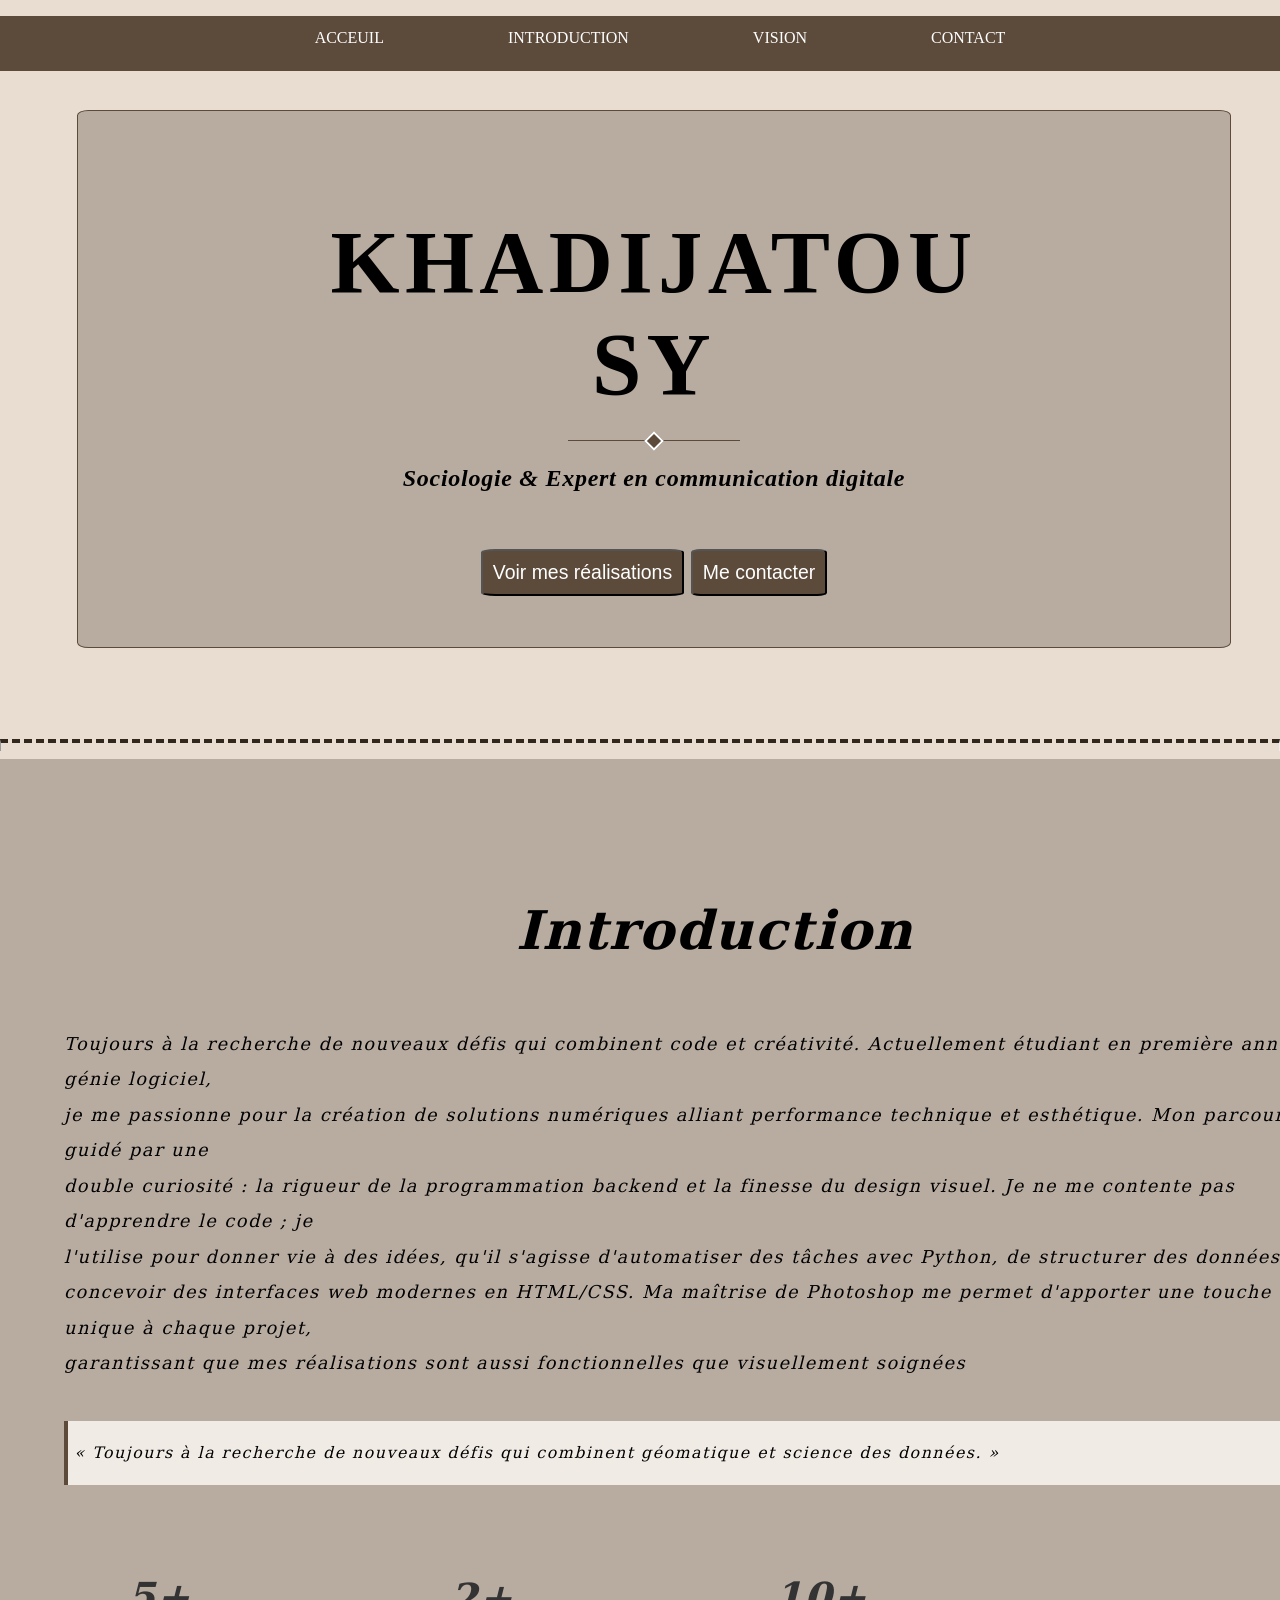
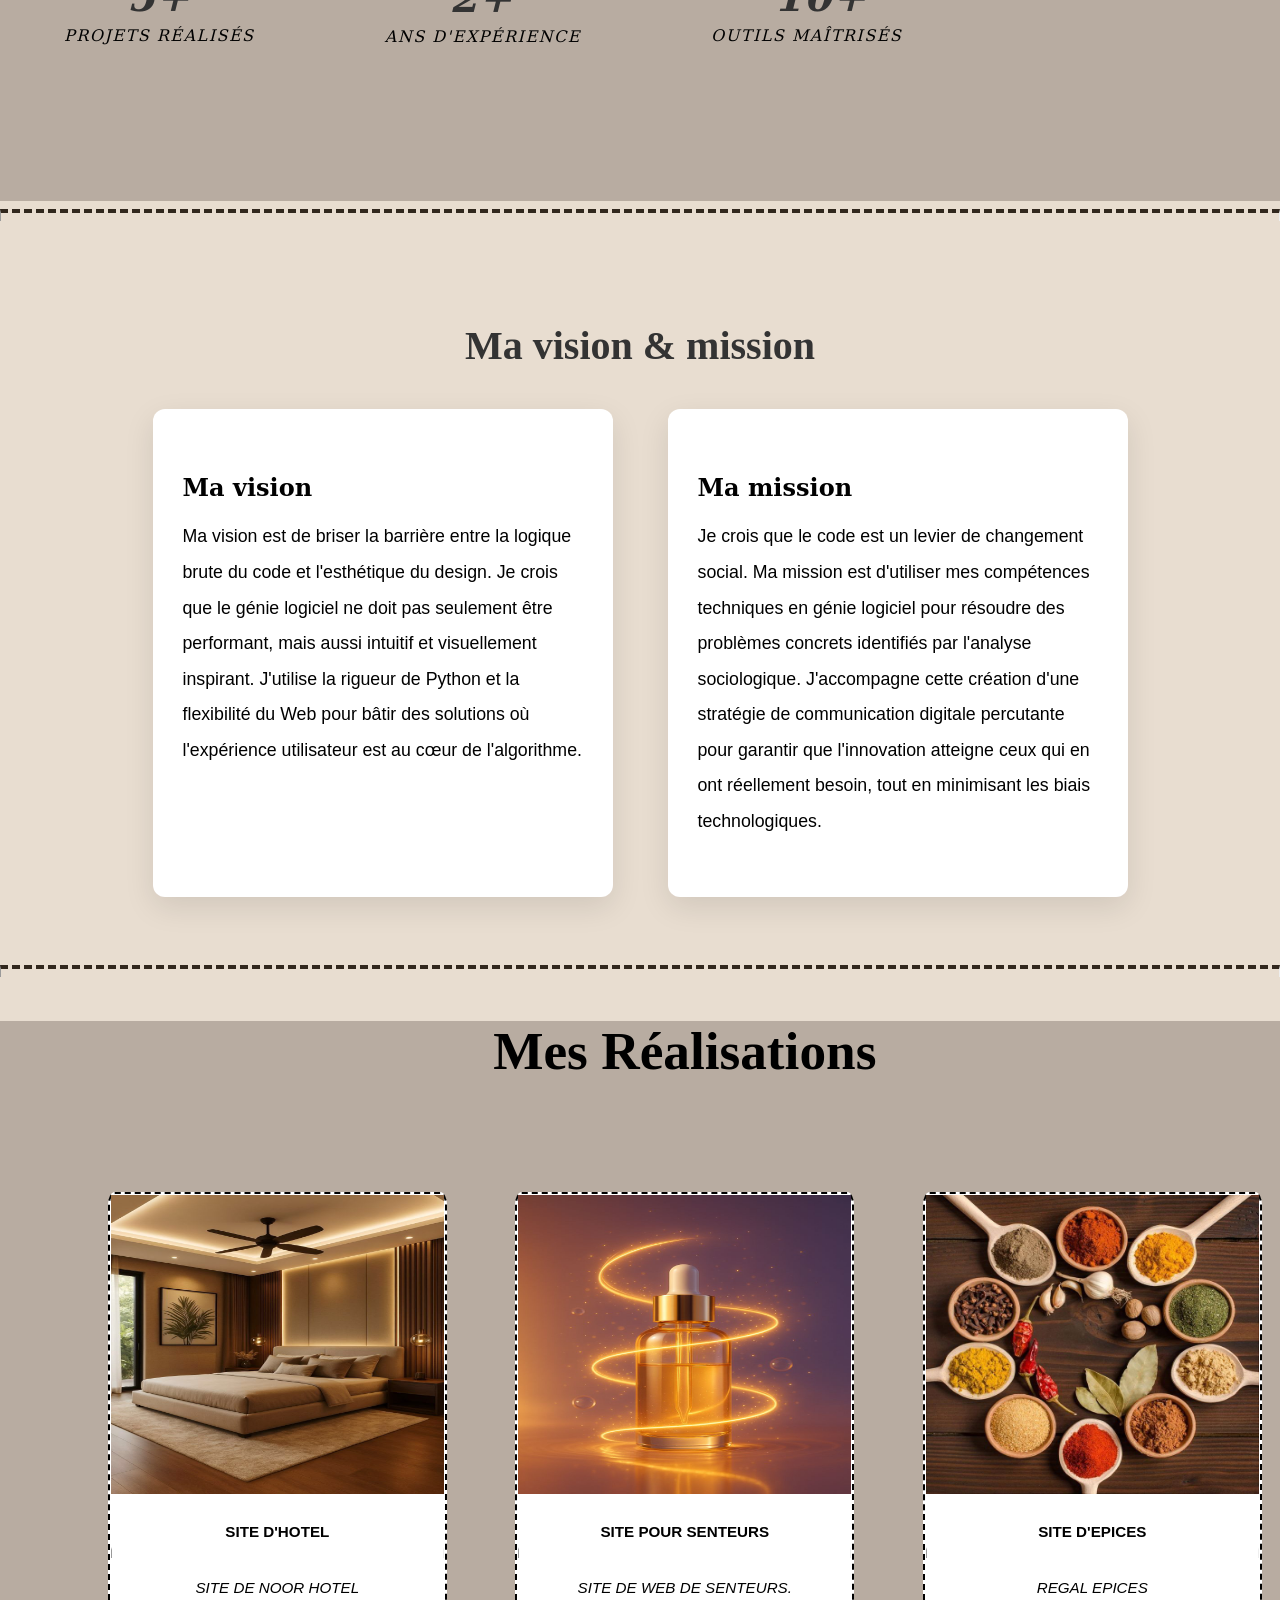
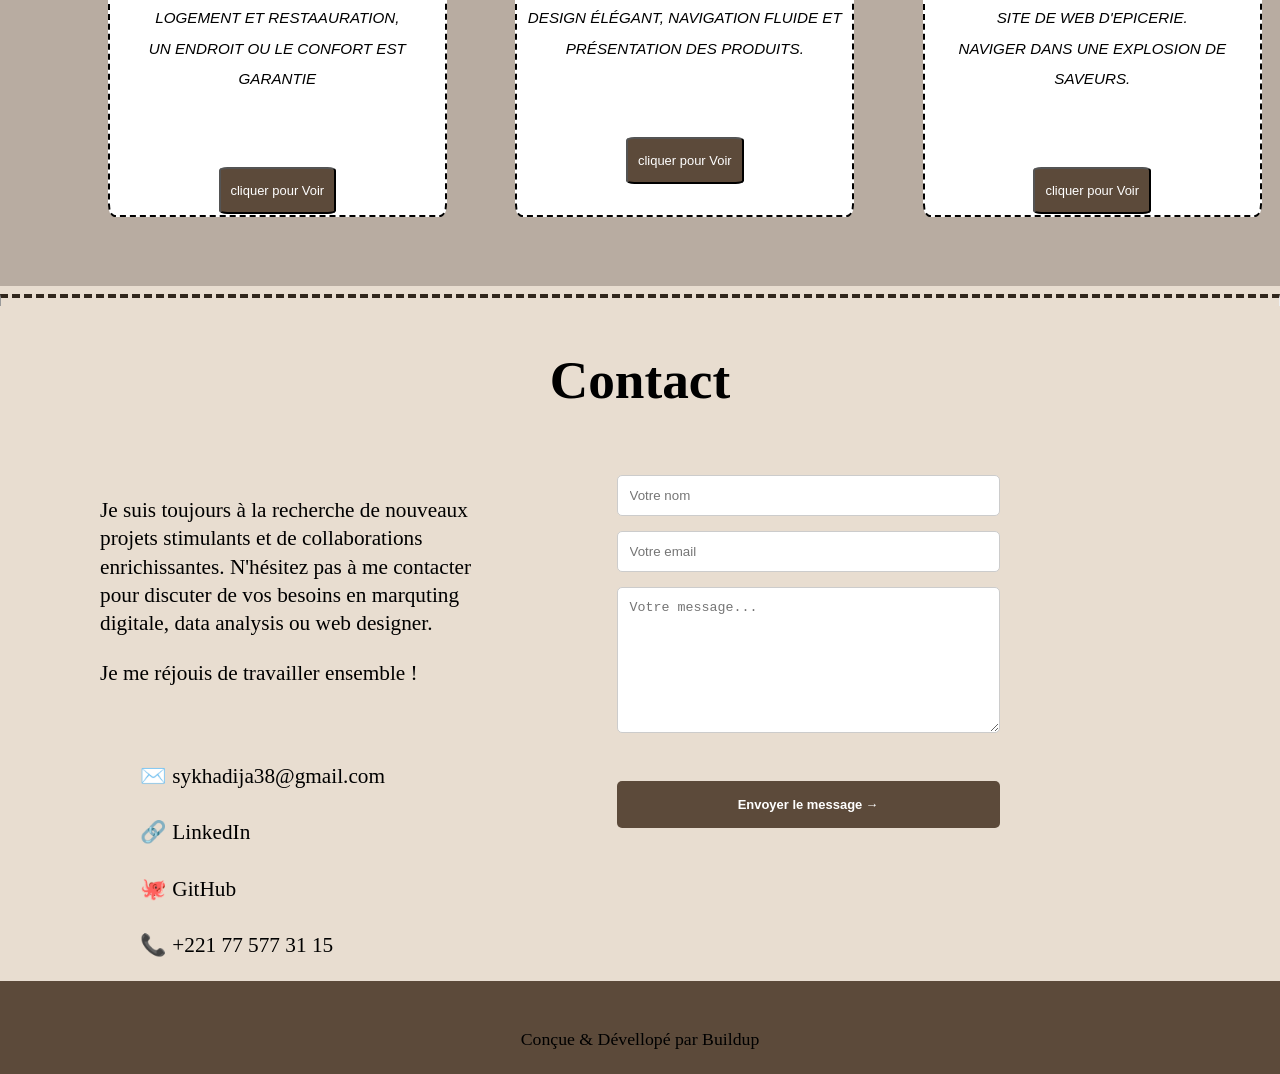
<file: cv.html>
<!DOCTYPE html>
<html lang="en">

<head>
    <meta charset="UTF-8">
    <meta name="viewport" content="width=device-width, initial-scale=1.0">
    <title>Document</title>
    <link rel="stylesheet" href="cv.css">
</head>
<body>
    <header>
        <ul>
            <li><a href="index.html">ACCEUIL</a></li>
            <li><a href="#INTRO">INTRODUCTION</a></li>
            <li><a href="#VISION">VISION</a></li>
            <li><a href="#CONTACT">CONTACT</a></li>
        </ul>
    </header>
    <div class="section1">
        <div class="entete">
            <h1>KHADIJATOU<br>SY</h1>
            <div class="trait">
                <span class="losange"></span>
            </div>
            <div class="entete2">
                <p> Sociologie & Expert en communication digitale</p>
                <div class="boutons">
                    <button>
                        <a href="#Réalisations">Voir mes réalisations</a>
                    </button>
                    <button>
                        <a href="#contact">Me contacter</a>
                    </button>
                </div>

            </div>
        </div>
    </div>
     <hr>
    <section class="introduction">
        <div class="fond">
            <br><br><br><br><br>
            <h2 id="INTRO" >Introduction</h2>
           


            <div class="texte">
                <p> Toujours à la recherche de nouveaux défis qui combinent code et créativité.
                    Actuellement étudiant en première année de génie logiciel, <br>
                    je me passionne pour la création de solutions numériques alliant performance technique et
                    esthétique.
                    Mon parcours est guidé par une <br>double curiosité : la rigueur de la programmation backend et la
                    finesse
                    du design visuel.
                    Je ne me contente pas d'apprendre le code ; je <br> l'utilise pour donner vie à des idées,
                    qu'il s'agisse d'automatiser des tâches avec Python, de structurer des données ou de concevoir des
                    interfaces web modernes en HTML/CSS.
                    Ma maîtrise de Photoshop me permet d'apporter une touche créative unique à chaque projet, <br>
                    garantissant que mes réalisations sont aussi fonctionnelles que visuellement soignées</p>
            </div>

            <div class="citation">
                <p>« Toujours à la recherche de nouveaux défis qui combinent géomatique et science des données. »</p>
            </div>

            <div class="experience">
                <div class="experience1">
                    <span class="nombre">5+</span>
                    <span class="experience2">PROJETS RÉALISÉS</span>
                </div>
                <div class="experience1">
                    <span class="nombre">2+</span>
                    <span class="experience2">ANS D'EXPÉRIENCE</span>
                </div>
                <div class="experience1">
                    <span class="nombre">10+</span>
                    <span class="experience2">OUTILS MAÎTRISÉS</span>
                </div>
                <br><br><br><br><br><br><br><br><br><br><br><br><br><br>
            </div>
        </div>

    </section>
         <hr>
        <section id="VISION" class="section-vision">
            <h2 class="grand-titre">Ma vision & mission</h2>
           

            <div class="visionetmission">
                <article class="vimi">
                    <h3>Ma vision</h3>
                    <p class="texte">
                        Ma vision est de briser la barrière entre la logique brute du code et l'esthétique du design.
                        Je crois que le génie logiciel ne doit pas seulement être performant, mais aussi intuitif et
                        visuellement inspirant.
                        J'utilise la rigueur de Python et la flexibilité du Web pour bâtir des solutions où l'expérience
                        utilisateur est au cœur de l'algorithme.
                    </p>
                </article>


                <article class="vimi">
                    <h3>Ma mission</h3>
                    <p class="texte">
                        Je crois que le code est un levier de changement social.
                        Ma mission est d'utiliser mes compétences techniques
                        en génie logiciel pour résoudre des problèmes concrets identifiés par l'analyse sociologique.
                        J'accompagne cette création d'une stratégie de communication digitale
                        percutante pour garantir que l'innovation
                        atteigne ceux qui en ont réellement besoin, tout en minimisant les biais technologiques.
                    </p>
                </article>
            </div>
        </section>
    </section>
    <hr>
    <section>
         <div class="fond">
        <h2 id="Réalisations">Mes Réalisations</h2> 
        <div class="realisations">
            <div class="lien">
                <a href="https://ndeyefatoutoure.github.io/exam1/" target="_blank">
                    <img src="hotel.jpg" alt="">
                    <h5>SITE D'HOTEL</h5>
                    <hr>
                    <p>Site de NOOR Hotel<br>
                        logement et restaauration, <br> un endroit ou le confort est <br> garantie</p>
                        <button>cliquer pour Voir</button>
                </a>
            </div>
            <div class="lien">
                <a href="https://examen-1-projet-senteur.onrender.com" target="_blank">
                    <img src="huile.jpg" alt="">
                    <h5>SITE POUR SENTEURS</h5>
                    <hr>
                    <p>Site de web de senteurs.<br>
                     Design élégant, navigation fluide et <br> présentation des produits.</p>
                     <button>cliquer pour Voir</button>
                </a>
            </div>
            <div class="lien">
                <a href="https://minalo24.github.io/R-gal-Epice/" target="_blank">
                    <img src="epice.jpg" alt="">
                    <h5>SITE D'EPICES</h5>
                    <hr>
                    <p> Regal Epices<br>Site de web d'epicerie.<br>
                    Naviger dans une explosion de <br> saveurs.</p>
                    <button>cliquer pour Voir</button>
                </a>
            </div>
        </div>
       
   </div>
    </section>
<hr>
    <section class="contact-section">
        <h2>Contact</h2>
        
        <div class="contact-container">
            <!-- Colonne Gauche : Infos -->
            <div class="contact-info">
                <p>Je suis toujours à la recherche de nouveaux projets stimulants et
                    de collaborations enrichissantes. N'hésitez  pas à me contacter pour
                    discuter de vos besoins en marquting digitale, data analysis ou web designer.</p>
                <p>Je me réjouis de travailler ensemble !</p>
                <br>

                <ul class="liste-contact">
                    <li>✉️ sykhadija38@gmail.com</li> <br>
                    <li>🔗 LinkedIn</li> <br>
                    <li>🐙 GitHub</li><br>
                    <li>📞 +221 77 577 31 15</li>
                </ul>
            </div>

            <!-- Colonne Droite : Formulaire -->
            <div class="contact-form">
                <form class="contact-form">
                    <input type="text" placeholder="Votre nom">
                    <input type="email" placeholder="Votre email">
                    <textarea placeholder="Votre message..."></textarea>
                    <button type="submit">Envoyer le message →</button>
                </form>
            </div>
        </div>
    </section>


    <footer>
        <p>Conçue & Dévellopé par Buildup</p>
    </footer>
</body>

</html>
</file>
<file: cv.css>
header {
    background-color: #5C4A3A;
    height: 55px;
}

body {
    width: 100%;
  overflow-x: hidden; /* coupe le débordement à droite */
  margin: 0;
  padding: 0;
    background-color:#e8ddd0;
}

ul {
    display: flex;
    justify-content: center;
    gap: 10%;
    list-style: none;
    padding-top: 1%;
}

a {
    text-decoration: none;
    color: white;
}

a:hover{
 color: white;
}
.entete {
    text-align: center;
}

h1 {
    font-size: 555%;
    font-weight: 700;
    font-family: 'Playfair Display', serif;
    letter-spacing: 0.06em;
    animation: fadeInDown 1.2s ease-out;
}

.trait {
    display: flex;
    width: 15%; 
    margin: -3% auto 0 auto;
    align-items: center; /* Aligne le losange verticalement sur la ligne */
    justify-content: center; /* Centre le losange horizontalement */
    height: 1px; 
    background-color: #5C4A3A; 
    animation: stretchLine 1.5s ease-in-out forwards;
}
@keyframes fadeInDown {
    from { opacity: 0; transform: translateY(-30px); }
    to { opacity: 1; transform: translateY(0); }
}

@keyframes stretchLine {
    from { width: 0; }
    to { width: 15%; }
}
.losange {
    width: 10px; /* Taille du losange */
    height: 10px;
    background-color:#5C4A3A; /* Même couleur que la ligne */
    transform: rotate(45deg); /* Tourne le carré pour en faire un losange */
    border: 2px solid #fff; /* Optionnel : un petit bord blanc pour bien détacher le losange */
}

.entete2 {
    font-style:italic;
    font-family: 'Dancing Script', 'cursive';
    font-size: 1.5rem;
    font-weight: 600;
    letter-spacing: 0.03em;
     opacity: 0; /* Invisible au départ */
    animation: slideFromLeft 1.2s ease-out 0.5s forwards; 
}
@keyframes slideFromLeft {
    from {
        opacity: 0;
        transform: translateX(-100px); /* Part de 100px à gauche */
    }
    to {
        opacity: 1;
        transform: translateX(0); /* Arrive à sa position normale */
    }
}
hr{
    padding: 4px;
    border-top: 4px dashed #31271d ;
    border-bottom: none;
    
}
.section1{
    width: 90%;
    border: 1px solid #5C4A3A;
    justify-content: center;
    margin-left: 77px;
    margin-top: 39px;
    margin-bottom: 91px;
    padding-bottom: 51px;
    padding-top: 41px;
    border-radius: 1%;
    background-color:#b8aca1;
}
button {
    display: inline;
    justify-content: center;
    gap:1%;
    height: 47px;
    border-radius: 7%;
    font-size: 81% ;
    padding: 10px;
    background-color: #5C4A3A;
    margin-top: 33px;
    color: #fff;
}
button:hover{
    color:#e8ddd0 ;
    border:#e8ddd0 ;
    background-color: #5C4A3A;
    transform: scale(1.1);
    box-shadow: 0 10px 20px rgba(0,0,0,0.1);
}
.introduction {
    max-width: 1333px;
    margin: 0 auto; /* Centre tout le bloc */
    font-family: 'Serif', sans-serif;
    letter-spacing: 1.5px;
    font-style: italic;
     margin-left:5%;
}
.section-vision{
    background-color:#e8ddd0 ;
}
.fond{
  background-color: #b8aca1;
  margin-left:-7%;
  margin-right:-7%;
  padding-left: 7%;
}
h2{
    margin-bottom: 5%;
      font-size: 333%;
      text-align: center;
}
/* Style de la citation avec la barre marron */
.citation {
     border-left: 4px solid #5C4A3A; /*La barre verticale */
    padding-left: 20px;
    margin-top: 3%;
    font-style: italic;
    color: #000;
    font-size: 99%;
    background-color: #f0ebe4;
    padding: 0.5%;
}

/* Alignement des chiffres en bas */
.experience {
     display: flex;
    justify-content:left;
    gap: 10%;
    margin-top: 50px;
    
}

.nombre {
    display: block;
    font-size: 2.5rem;
    font-weight: bold;
    color: #333;
    margin-top: 20%;
    margin-left: 33%;
}

.experience2 {
    letter-spacing: 1.5px;
    line-height: 199%
}

.intro {
    flex-wrap: wrap;
}
.section-vision {
    background-color: #e8ddd0; /* Fond gris clair comme sur l'image */
    padding: 60px 20px;
    text-align: center;
    font-family: 'Segoe UI', Tahoma, 'Geneva', Verdana, sans-serif;
}

.grand-titre {
    font-size: 2.5rem;
    font-family: serif;
    margin-bottom: 40px;
    color: #333;
}
.visionetmission {
    display: flex;
    justify-content: center;
    gap: 55px; /* Espace entre les deux blocs */
    flex-wrap: wrap; /* S'adapte sur mobile */
}

/* Style de chaque carte individuelle */
.vimi {
    background-color: #ffffff; /* Fond blanc pur */
    padding: 40px 30px;
    border-radius: 12px; /* Coins arrondis */
    width: 400px;
    text-align: left;
    /* L'ombre qui donne l'effet de profondeur */
    box-shadow: 0 10px 30px rgba(0, 0, 0, 0.1); 
    transition:transform 0.3s ease, box-shadow 0.3s ease;
}
.vimi:hover{
    transform: translateY(-10px);
    box-shadow: 0 15px 30px rgba(0, 0, 0, 0.15);
}

.vimi h3 {
    margin-bottom: 10px;
    font-size: 1.5rem;
    font-family:'Serif', sans-serif; ;
}

.texte {
    color: #666;
    font-size:111%;
    line-height: 200%;
    color: #000;
}
.realisations{
    display: flex;
    justify-content: center;
    gap: 5%;
    border: 20px rgb(0, 0, 0);
}
.realisations img{
height: 299px;
width:333px;

}
.realisations p{
    text-align: center;
}
.lien hr{
    margin-top: -33px;
    border-top: solid;
    border-bottom: none;
}
.lien {
    border: 2px dashed;
    padding: 1px;  /*pour que l'image ne colle pas aux bords */
    background-color:white; /* pour mettre le fond rectancle en noir */
    text-align: center;
    display: flex;
    flex-direction: column; /* pour que le texte soit en bas de l'image et que ca s'aligne */
    justify-content: space-between;
    border-radius: 2%;
    margin-bottom: 5%;
    margin-top: 3%;
}
.lien:hover {
    transform: translateY(-10px);
    border-color: #5C4A3A;
}
.lien h5 {
    color: black;
    font-family: Arial, Helvetica, sans-serif;
    font-size: 95%;
    text-transform: uppercase;  /*pour que le texte soit automatiquement en majuscule */
    margin-bottom: 12%;
    text-overflow: clip;
}
.lien p {
    color: black;
    font-family: Arial, Helvetica, sans-serif;
    font-size: 95%;
    text-transform: uppercase;  /*pour que le texte soit automatiquement en majuscule */
    font-style: italic;
    margin-bottom: 12%;
    text-overflow: clip;
    line-height: 199%;
}

.contact-section{
 justify-content: left;
}

.contact-container {
    display: flex;
    justify-content: left;
    gap: 133px;
    max-width: 1000px;
    /* margin: 0 auto; */
}

.contact-info {
    flex: 1;
    text-align: left;
    margin-left: 10%;
    line-height: 133%;
    font-size: 133%;
}

/* Style du formulaire */
.contact-form {
    flex: 1;
    display: flex;
    flex-direction: column;
    gap: 15px;
    
}

.contact-form input, .contact-form textarea {
    padding: 12px;
    border: 1px solid #ccc;
    border-radius: 5px;
    color: #000;
    background-color: white;
}

.contact-form textarea {
    height: 120px;
}

/* Le bouton marron spécifique */
.contact-form button {
    background-color: #5C4A3A; /* Ta couleur fétiche */
    color: white;
    padding: 15px;
    border: none;
    border-radius: 5px;
    cursor: pointer;
    font-weight: bold;
    transition: 0.3s;
}


.contact-form button:hover {
    background-color: #5C4A3A; /* Un peu plus foncé au survol */
}
.liste-contact{
    display: block;
}
footer{
    background-color: #5C4A3A;
    height:33px;
    font-size: 111%;
    text-align: center;
    padding: 30px;
}
</file>
